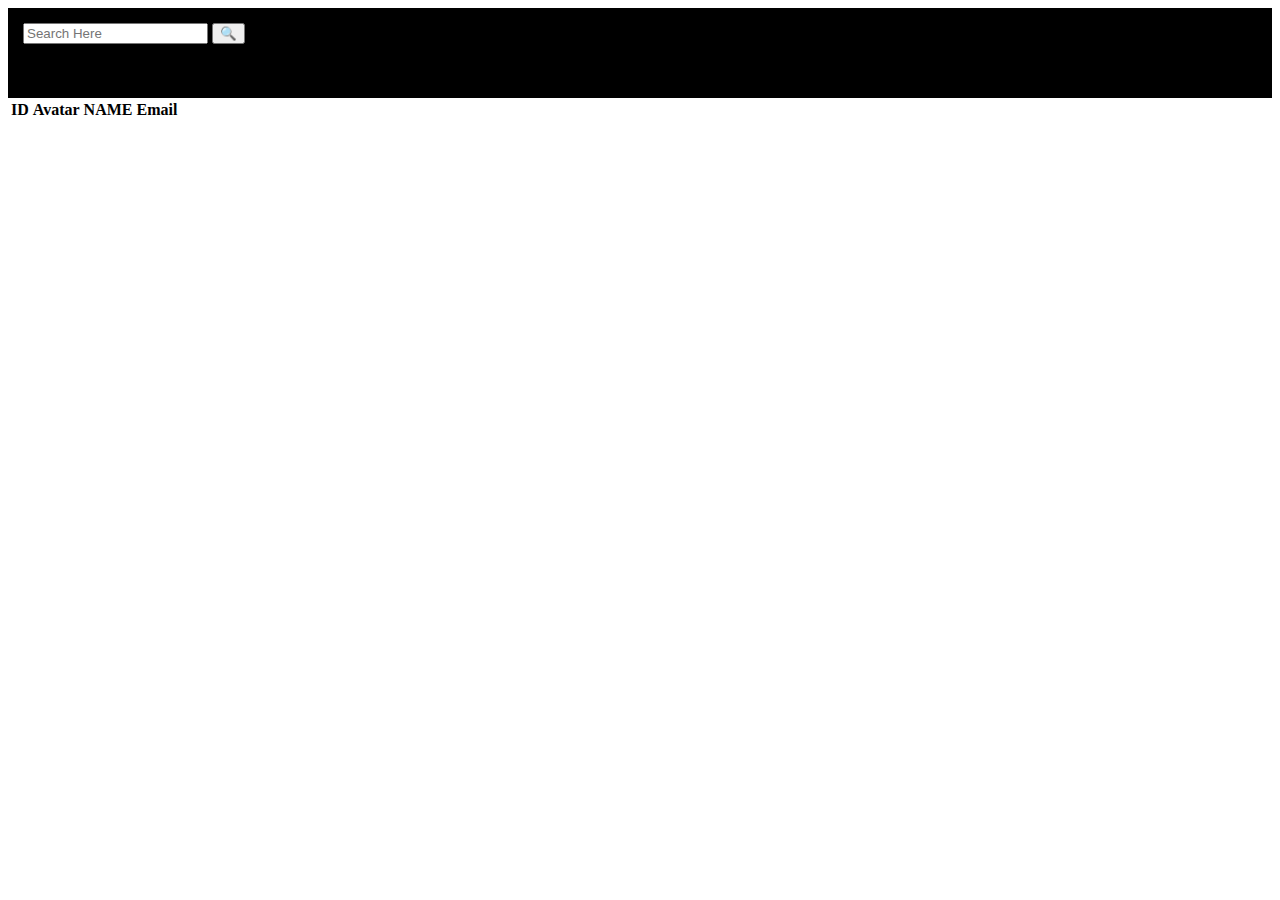
<file: 4-1-2023-JS/exp/index.html>
<!doctype html>
<html lang="en">

<head>
    <title>Title</title>
    <!-- Required meta tags -->
    <meta charset="utf-8">
    <meta name="viewport" content="width=device-width, initial-scale=1, shrink-to-fit=no">

    <!-- Bootstrap CSS v5.2.1 -->
    <link href="https://cdn.jsdelivr.net/npm/bootstrap@5.2.1/dist/css/bootstrap.min.css" rel="stylesheet"
        integrity="sha384-iYQeCzEYFbKjA/T2uDLTpkwGzCiq6soy8tYaI1GyVh/UjpbCx/TYkiZhlZB6+fzT" crossorigin="anonymous">

</head>

<body>
    <header style="background-color: black;height: 60px; padding: 15px;">
        <input type="search"  name="search" id="search" class="mb-3 " onkeyup="searchUser(event)" placeholder="Search Here" >
        <button class="btn btn-primary btn-hover" onclick="myFunction">🔍</button>
    </header>
    <table class="table table-dark table-stripped table-hover">
        <thead>
            <tr>
                <th>ID</th>
                <th>Avatar</th>
                <th>NAME</th>
                <th>Email</th>
            </tr>
        </thead>
        <tbody id="target"></tbody>
    </table>
    <!-- Bootstrap JavaScript Libraries -->
    <script src="https://cdn.jsdelivr.net/npm/@popperjs/core@2.11.6/dist/umd/popper.min.js"
        integrity="sha384-oBqDVmMz9ATKxIep9tiCxS/Z9fNfEXiDAYTujMAeBAsjFuCZSmKbSSUnQlmh/jp3" crossorigin="anonymous">
        </script>

    <script src="https://cdn.jsdelivr.net/npm/bootstrap@5.2.1/dist/js/bootstrap.min.js"
        integrity="sha384-7VPbUDkoPSGFnVtYi0QogXtr74QeVeeIs99Qfg5YCF+TidwNdjvaKZX19NZ/e6oz" crossorigin="anonymous">
        </script>
    <script src="app.js"></script>
</body>

</html>
</file>
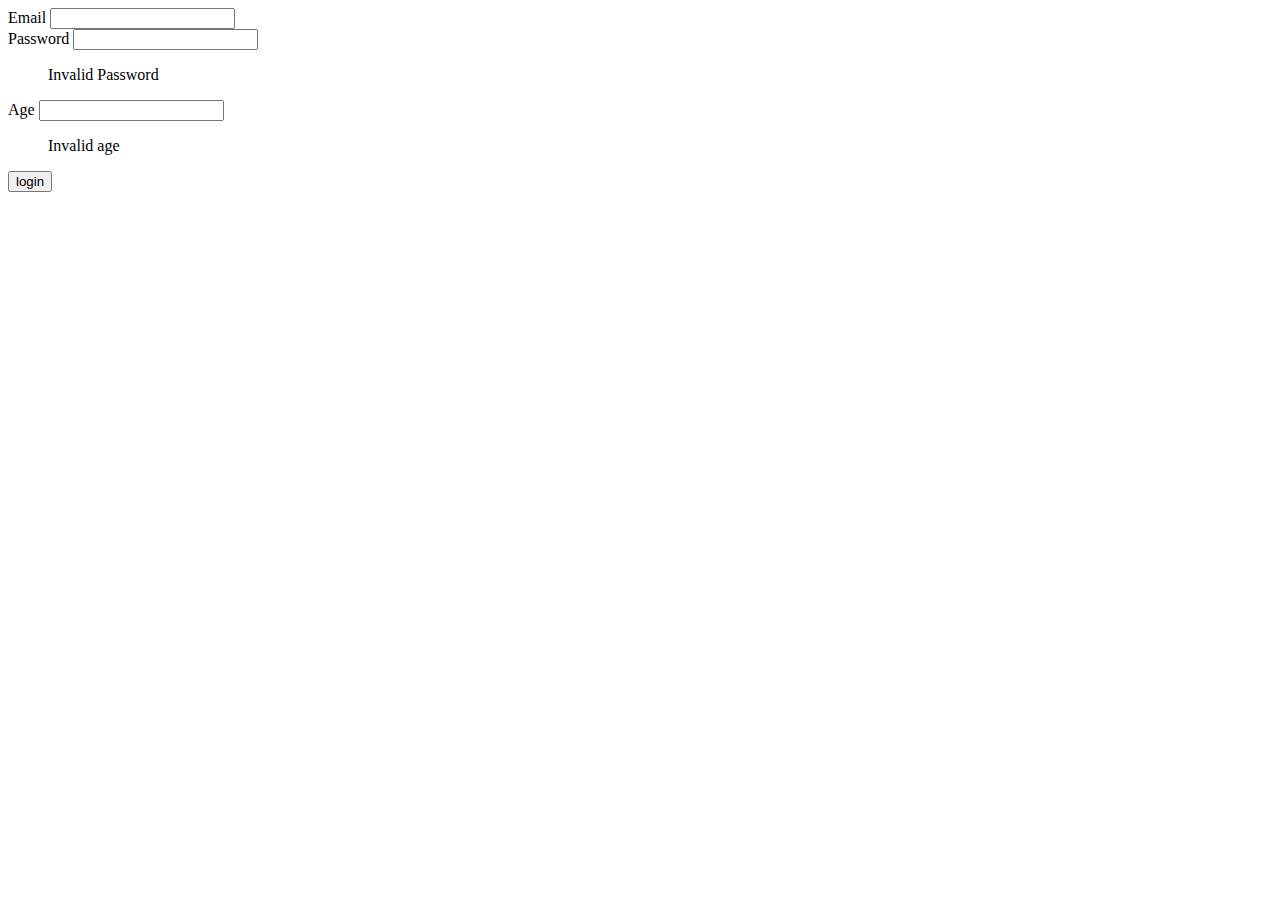
<file: 5-1-2023-JS/exp1/index.html>
<!doctype html>
<html lang="en">

<head>
  <title>Form Validation</title>
  <!-- Required meta tags -->
  <meta charset="utf-8">
  <meta name="viewport" content="width=device-width, initial-scale=1, shrink-to-fit=no">

  <!-- Bootstrap CSS v5.2.1 -->
  <link href="https://cdn.jsdelivr.net/npm/bootstrap@5.2.1/dist/css/bootstrap.min.css" rel="stylesheet"
    integrity="sha384-iYQeCzEYFbKjA/T2uDLTpkwGzCiq6soy8tYaI1GyVh/UjpbCx/TYkiZhlZB6+fzT" crossorigin="anonymous">

</head>

<body>
    <script src="app.js"></script>
  <body class="conatiner">
    <div class="container">
        <form onsubmit="handleSubmitEvent(event)" name="login">
            <div>
                <label for="email">Email</label>
                <input type="email" name="email" class="form-control">
            </div>
            <div>
                <label for="password">Password</label>
                <input type="password" name="password" class="form-control" >
                <ul class="text-danger d-none">Invalid Password</ul>
            </div>
            <div>
              <label for="age">Age</label>
              <input type="number" name="age" class="form-control" >
              <ul class="text-danger d-none">Invalid age</ul>
          </div>
            <div class="d-grid">
                <button type="submit" class="btn btn-primary mt-2">login</button>
            </div>
        </form>
    </div>    
  </body>
  <main>

  </main>
  <footer>
    <!-- place footer here -->
  </footer>
  <!-- Bootstrap JavaScript Libraries -->
  <script src="https://cdn.jsdelivr.net/npm/@popperjs/core@2.11.6/dist/umd/popper.min.js"
    integrity="sha384-oBqDVmMz9ATKxIep9tiCxS/Z9fNfEXiDAYTujMAeBAsjFuCZSmKbSSUnQlmh/jp3" crossorigin="anonymous">
  </script>

  <script src="https://cdn.jsdelivr.net/npm/bootstrap@5.2.1/dist/js/bootstrap.min.js"
    integrity="sha384-7VPbUDkoPSGFnVtYi0QogXtr74QeVeeIs99Qfg5YCF+TidwNdjvaKZX19NZ/e6oz" crossorigin="anonymous">
  </script>
</body>

</html>
</file>
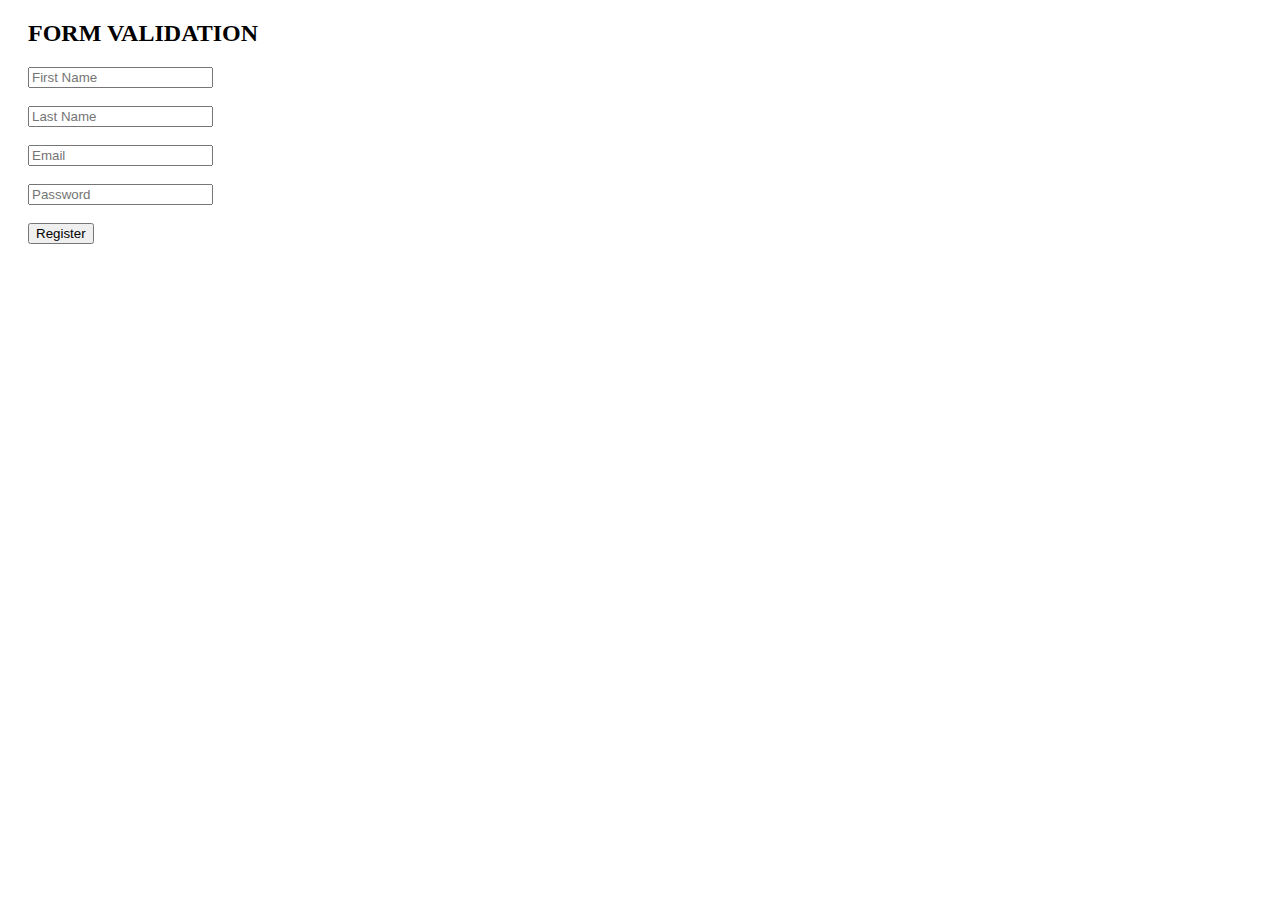
<file: 5-1-2023-JS/exp2/index.html>
<!doctype html>
<html lang="en">

<head>
  <title>Form Validation</title>
  <!-- Required meta tags -->
  <meta charset="utf-8">
  <meta name="viewport" content="width=device-width, initial-scale=1, shrink-to-fit=no">

  <!-- Bootstrap CSS v5.2.1 -->
  <link href="https://cdn.jsdelivr.net/npm/bootstrap@5.2.1/dist/css/bootstrap.min.css" rel="stylesheet"
    integrity="sha384-iYQeCzEYFbKjA/T2uDLTpkwGzCiq6soy8tYaI1GyVh/UjpbCx/TYkiZhlZB6+fzT" crossorigin="anonymous">
    <style>
        .name{
            display: none;
            font-size: 15px;
            color: red;
            margin-bottom: auto;
            margin-top: auto;
        }
    </style>
</head>

<body>
  <header style="margin: 20px;">
   <h2 class="text-primary"> FORM VALIDATION</h2>
  </header>
  <main>
<form style="margin: 20px;" id="">
    <input type="text" class="text-primary"  placeholder="First Name" id="fName" >
    <br>
    <span id="firstNameError" class="firstName name">Inavlid name</span>
    <br>
    <input type="text"  class="text-primary"  placeholder="Last Name" id="lName">
    <br>
    <span id="lastNameError" class="name">Inavlid name</span>
    <br>
    <input type="email" class="email text-primary" placeholder="Email" id="email">
    <br><br>
    <input type="password" class="password" placeholder="Password" id="PasswordId">
    <br>
    <span id="passwordError" class="passwordSpan name">Invalid password</span>
    <br>
    <button type="submit" class="btn btn-primary">Register</button>
</form>
  </main>

  <!-- Bootstrap JavaScript Libraries -->
  <script src="https://cdn.jsdelivr.net/npm/@popperjs/core@2.11.6/dist/umd/popper.min.js"
    integrity="sha384-oBqDVmMz9ATKxIep9tiCxS/Z9fNfEXiDAYTujMAeBAsjFuCZSmKbSSUnQlmh/jp3" crossorigin="anonymous">
  </script>
<script src="index.js"></script>
  <script src="https://cdn.jsdelivr.net/npm/bootstrap@5.2.1/dist/js/bootstrap.min.js"
    integrity="sha384-7VPbUDkoPSGFnVtYi0QogXtr74QeVeeIs99Qfg5YCF+TidwNdjvaKZX19NZ/e6oz" crossorigin="anonymous">
  </script>
</body>

</html>
</file>
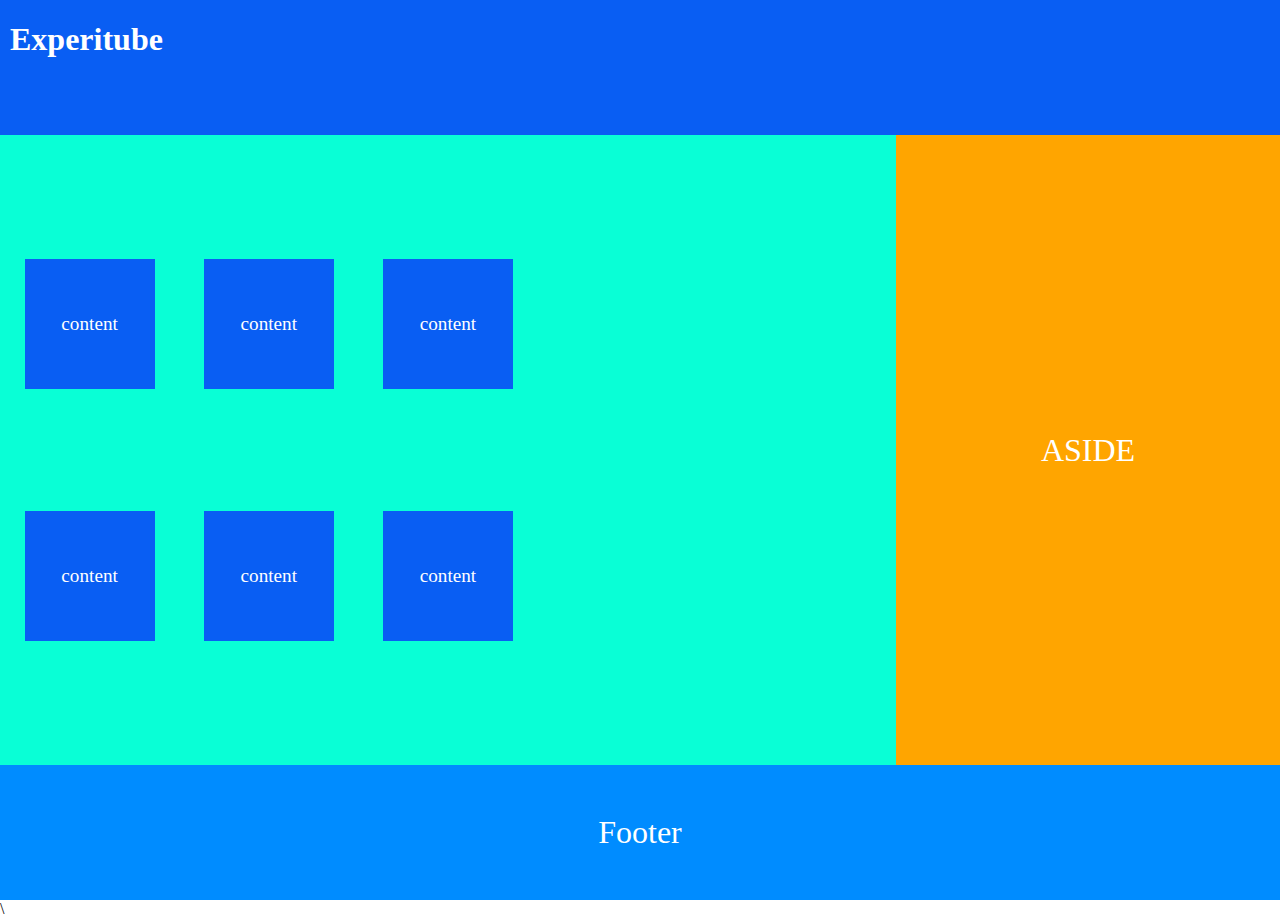
<file: 21-12-2022/task.html>
<!DOCTYPE html>

<html lang="en">

<head>

    <meta charset="UTF-8">

    <meta http-equiv="X-UA-Compatible" content="IE=edge">

    <meta name="viewport" content="width=device-width, initial-scale=1.0">

    <title>Document</title>

    <link rel="stylesheet" href="taskstyle.css">

</head>

<body>

    <div class="container">

        <div class="header"><h1>Experitube</h1></div>

        <div class="main-content">

            <div class="content">

                <div class="grid">

                    <div class="row">

                        <div class="box">content</div>

                        <div class="box">content</div>

                        <div class="box">content</div>

                    </div>

                    <div class="row">

                        <div class="box">content</div>

                        <div class="box">content</div>

                        <div class="box">content</div>

                    </div>



                </div>

            </div>

            <div class="aside"><span>ASIDE</span></div>

        </div>

        <div class="footer"><span>Footer</span></div>

    </div>

</body>

</html>\
</file>
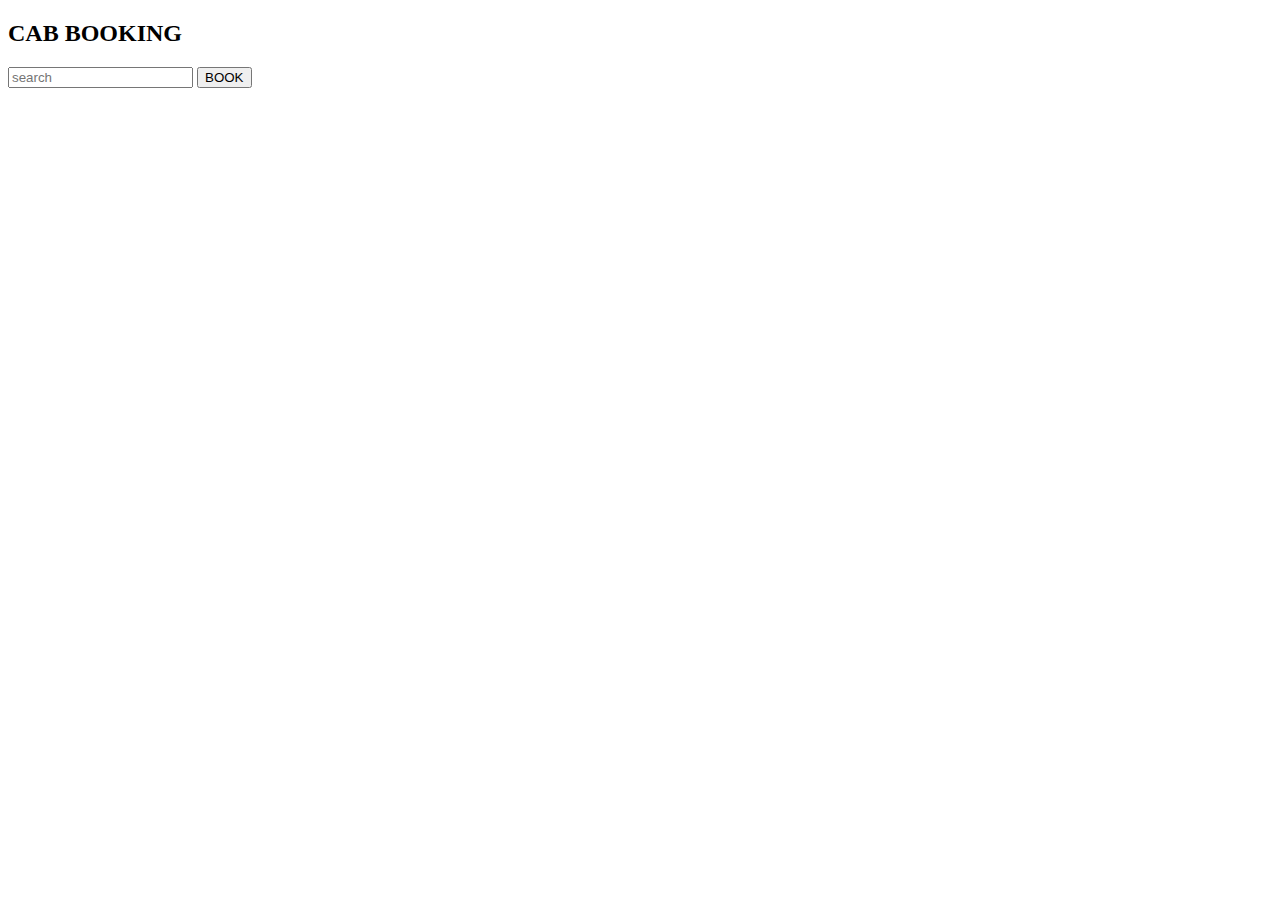
<file: 22-12-2022/Booking.html>
<!DOCTYPE html>
<html lang="en">
<head>
    <meta charset="UTF-8">
    <meta http-equiv="X-UA-Compatible" content="IE=edge">
    <meta name="viewport" content="width=device-width, initial-scale=1.0">
    <title>Document</title>
</head>
<body>
    <Header>
    <h2>CAB BOOKING</h2>
    <input type="text" placeholder="search">
    <button>BOOK</button>
    </Header>
</body>
</html>
</file>
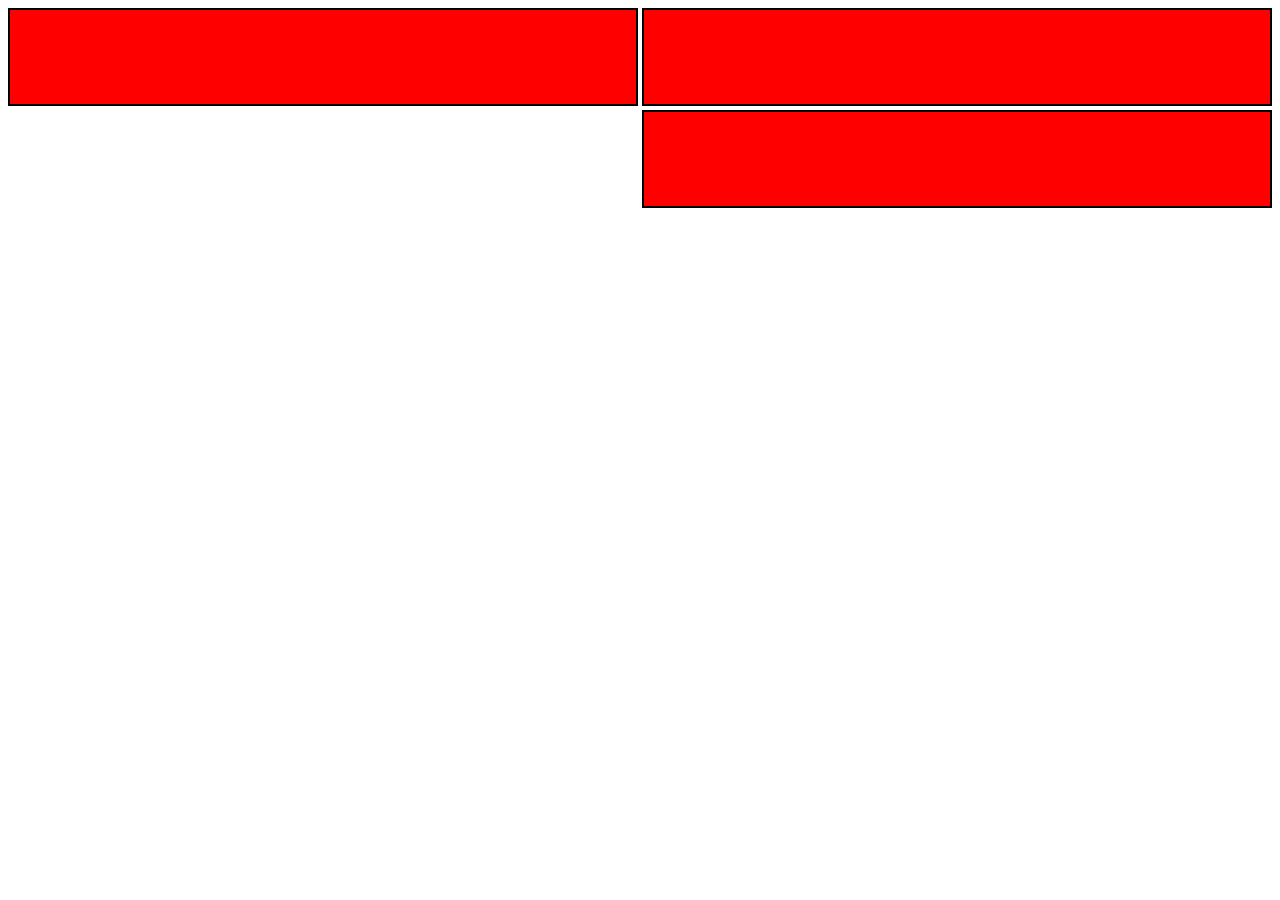
<file: 22-12-2022/grid.html>
<!DOCTYPE html>
<html lang="en">
<head>
    <meta charset="UTF-8">
    <meta http-equiv="X-UA-Compatible" content="IE=edge">
    <meta name="viewport" content="width=device-width, initial-scale=1.0">
    <title>Document</title>
    <style>
        .box{
            background-color: red;
            border: 2px solid black;
        }
        .container{
            display: grid;
            grid-template-columns:repeat(2,1fr);
            /* grid-column-gap: 10px;
            grid-row-gap: 10px; */
            /* grid-gap: 5px; */
            gap: 4px;
            height: 200px;
            /* grid-template-rows: 1fr 2fr; */

        }
        .sp{
            grid-column: 2;
            /* grid-column:span 2; */
        }
        /* .sp:hover{
            grid-column: 1;
        } */
    </style>
</head>
<body>
    <div class="container">
        <div class="box"></div>
        <div class="box"></div>
        <div class="box sp"></div>
        
    </div>
    
</body>
</html>
</file>
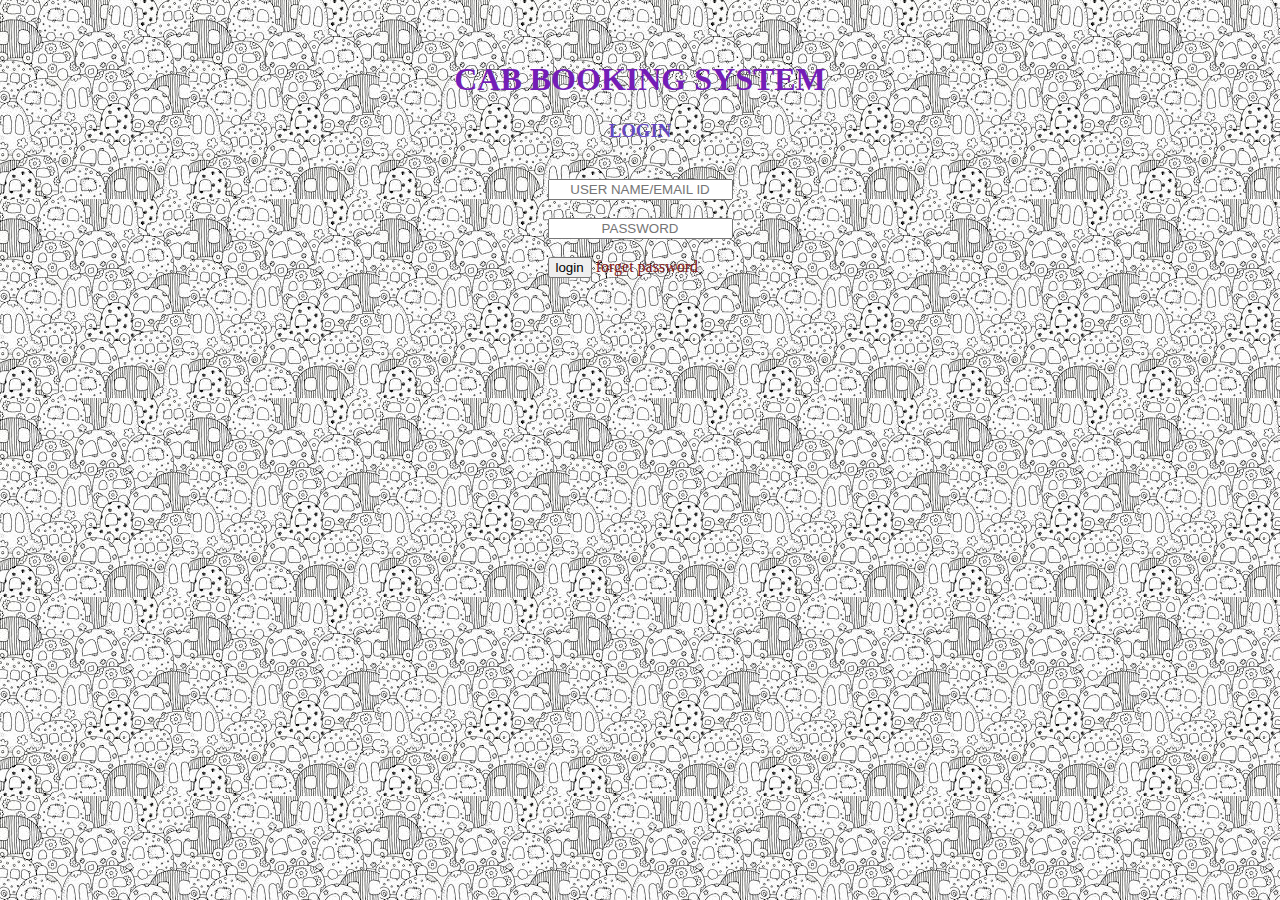
<file: 22-12-2022/Login.html>
<!DOCTYPE html>
<html lang="en">
<head>
    <meta charset="UTF-8">
    <meta http-equiv="X-UA-Compatible" content="IE=edge">
    <meta name="viewport" content="width=device-width, initial-scale=1.0">
    <title>Document</title>
    <link rel="stylesheet" href="Login.css">
</head>
<body>
    <div>
    <header>
        <h1>CAB BOOKING SYSTEM</h1>
        <h3>LOGIN</h3>
    </header>
    </div>
    <br>
    <div>
        <input type="text" placeholder="USER NAME/EMAIL ID" >
        <br>
        <input type="text" placeholder="PASSWORD">
        <br>
        <div class="b">
        <button class="login">login</button>
        <a href="Home.html">forget password</a>
        </div>
    </div>
    
</body>
</html>
</file>
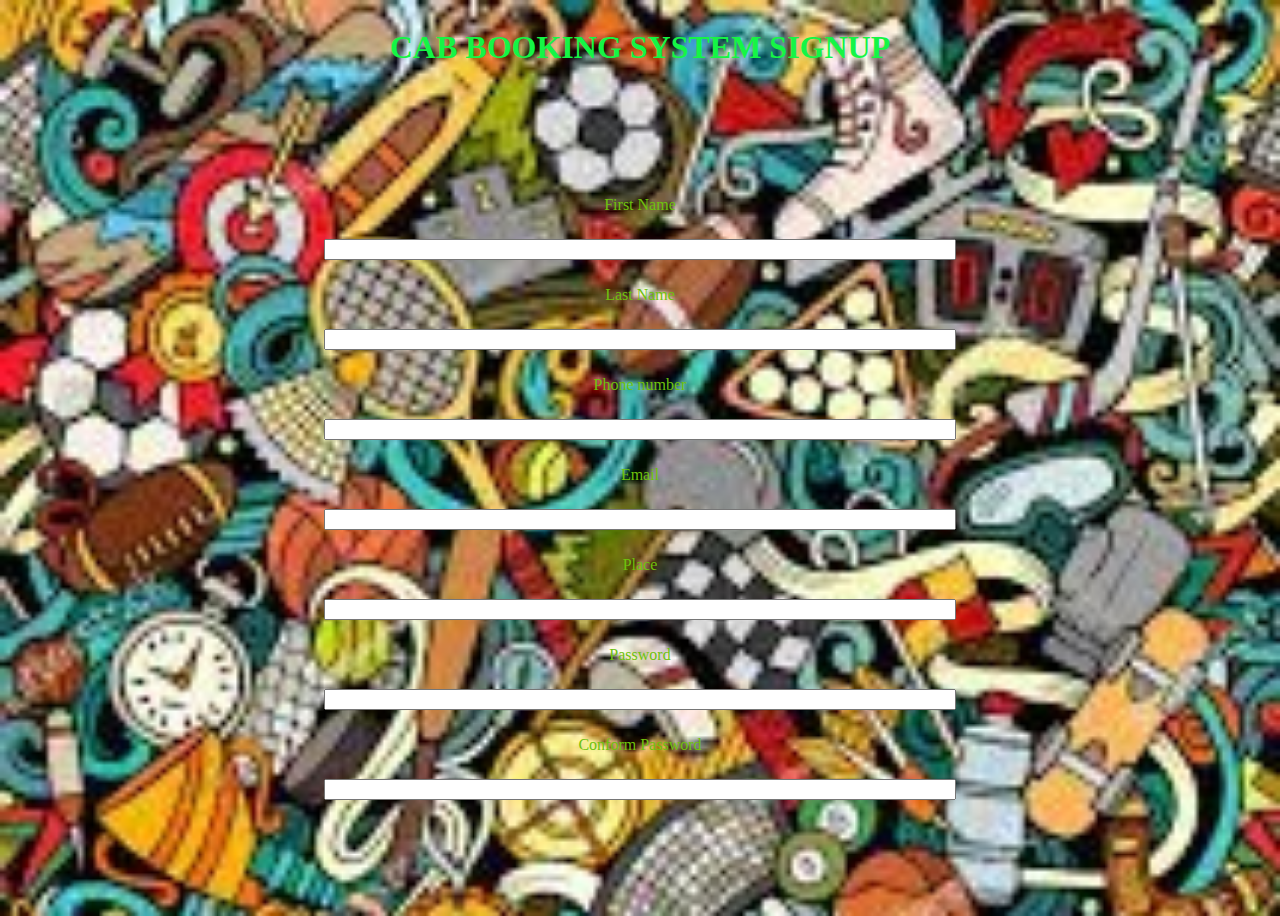
<file: 22-12-2022/signup.html>
<!DOCTYPE html>
<html lang="en">
<head>
    <meta charset="UTF-8">
    <meta http-equiv="X-UA-Compatible" content="IE=edge">
    <meta name="viewport" content="width=device-width, initial-scale=1.0">
    <title>Document</title>
    <link rel="stylesheet" href="signup.css">
</head>
<body>
    <div class="container">
        <header>
            <h1>CAB BOOKING SYSTEM SIGNUP</h1>
    
        </header>
        <div class="contents">
            <label >First Name</label>
            <input type="text"  >
    
            <label >Last Name</label>
            <input type="text">
            
            <label for="">Phone number</label>
            <input type="text">
            
            <label >Email</label>
            <input type="text"  >
            
            <label >Place</label>
            <input type="text">
            
            <label for="">Password</label>
            <input type="password">
            
            <label for="">Conform Password</label>
            <input type="password">
            
        </div>
    </div>
    
</body>
</html>
</file>
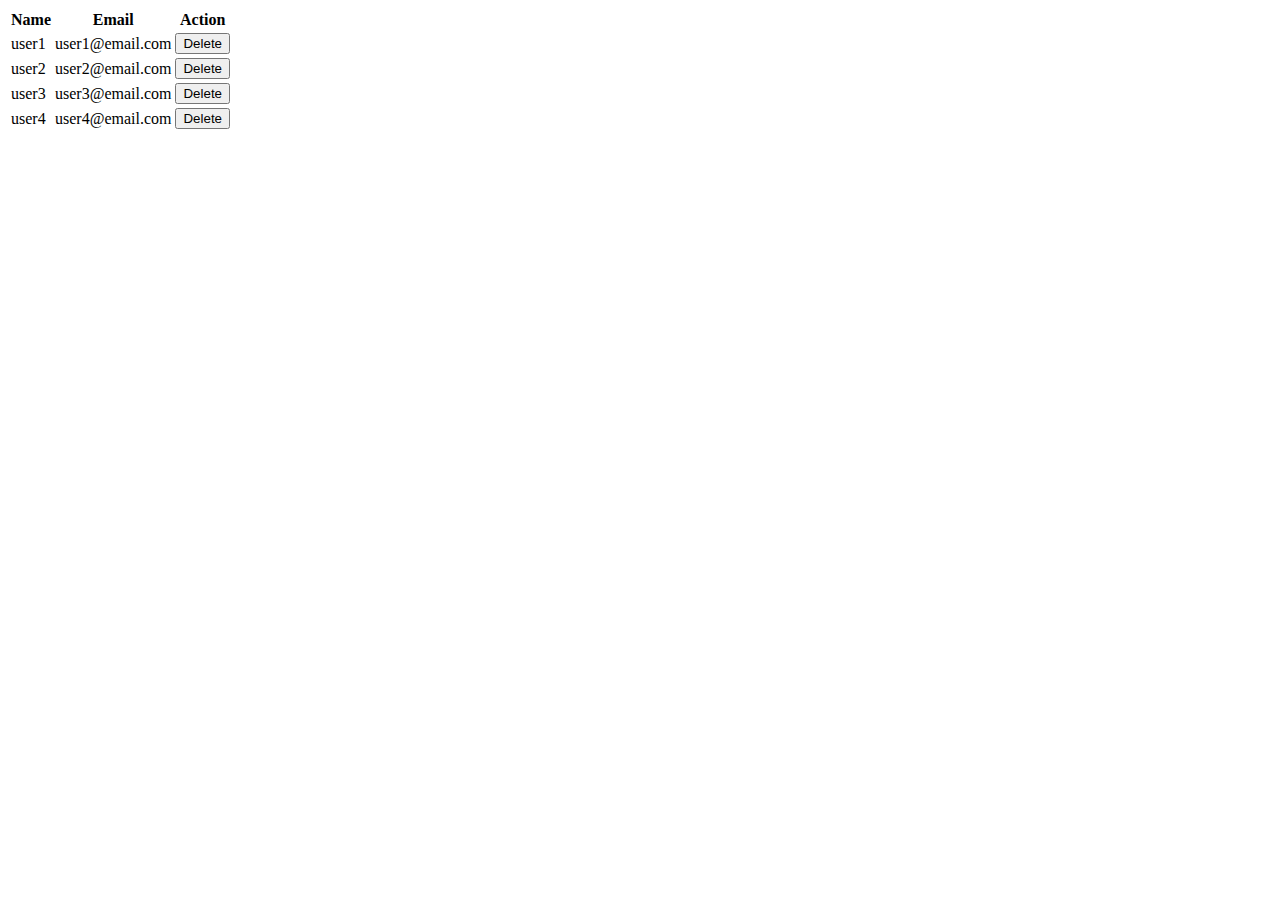
<file: 3-1-2023-JS/program1.html>
<!DOCTYPE html>
<html lang="en">

<head>
    <meta charset="UTF-8">
    <meta http-equiv="X-UA-Compatible" content="IE=edge">
    <meta name="viewport" content="width=device-width, initial-scale=1.0">
    <title>Document</title>
</head>

<body>
    <table>
        <thead>
            <tr>
                <th>Name</th>
                <th>Email</th>
                <th>Action</th>
            </tr>
        </thead>
        <tbody id="content"></tbody>
    </table>
    <script>
        const users = [
            {
                name: 'user1',
                email: 'user1@email.com'
            },
            {
                name: 'user2',
                email: 'user2@email.com'
            },
            {
                name: 'user3',
                email: 'user3@email.com'
            },
            {
                name: 'user4',
                email: 'user4@email.com'
            }
        ];
        const target = document.getElementById('content');
        users.forEach(user => {
            const row = `<tr>
                            <td>${user.name}</td>
                            <td>${user.email}</td>
                            <td>
                                <button onclick="del(event)">Delete</button>
                            </td>
                         </tr>`;
            target.innerHTML += row;
        });
        function del(event) {
            let alert = confirm("do you want to delete");
            if (alert = true) {
                event.target.parentElement.parentElement.style.display ="none"
            }
        }
    </script>
</body>

</html>
<!-- const data = {"name":"Mr. X","age":18,"mark1":8,"mark2":10};
const student = {"name":"Mr. X","age":18,"mark1":8,"mark2":10}; -->
</file>
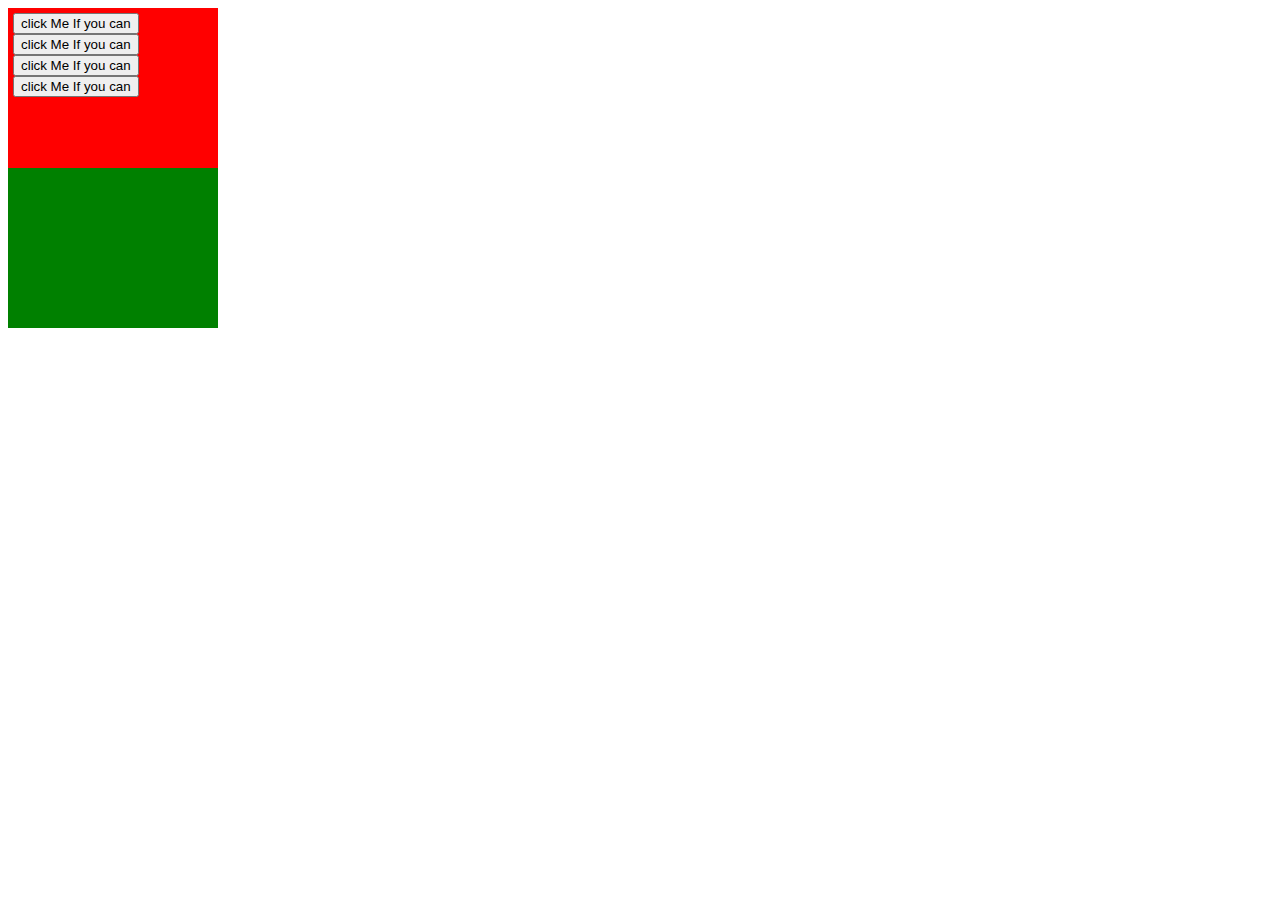
<file: 3-1-2023-JS/program2.html>
<!DOCTYPE html>
<html lang="en">
<head>
    <meta charset="UTF-8">
    <meta http-equiv="X-UA-Compatible" content="IE=edge">
    <meta name="viewport" content="width=device-width, initial-scale=1.0">
    <title>Document</title>
</head>
<body><div class="container" style="width: 200px; height: 150px; background-color: red;padding: 5px;" >

    <button>click Me If you can</button>

    <button>click Me If you can</button>

    <button>click Me If you can </button>

    <button>click Me If you can</button>

</div>



<div class="container-two" style="width: 200px; height: 150px;background-color: green; padding: 5px;">

</div>



<script>

     const buttons = document.querySelectorAll('button');



     buttons.forEach(element => {

        element.addEventListener('click',(e) => {

           

           



            let btn = `<button>clicked</button>`;

           

            e.target.style.display = 'none';

            document.body.children[1].innerHTML += btn;

       

        });

    })

</script>
</body>
</html>
</file>
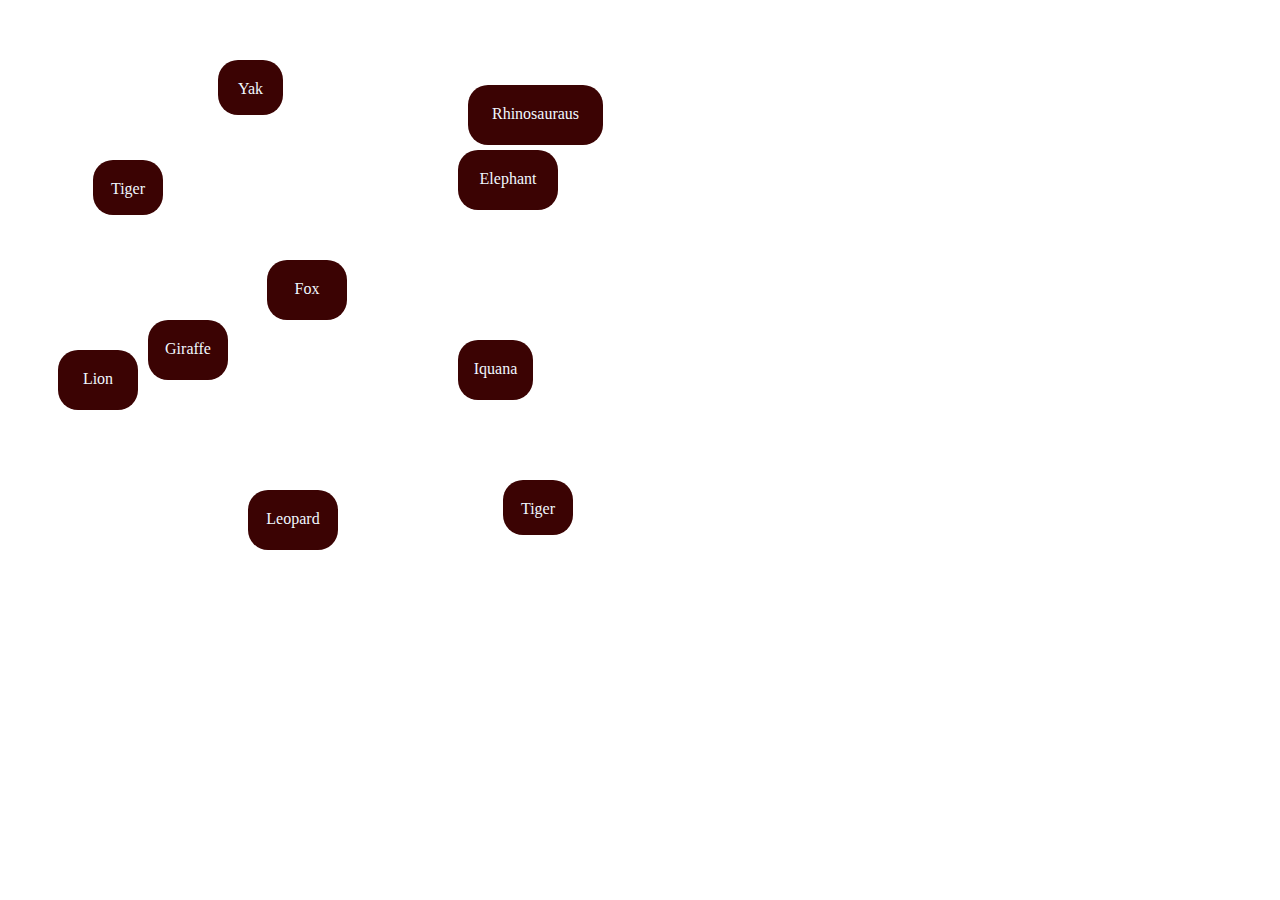
<file: 28-12-2022/Task1/task1.html>
<!DOCTYPE html>

<html lang="en">

<head>

    <meta charset="UTF-8">

    <meta http-equiv="X-UA-Compatible" content="IE=edge">

    <meta name="viewport" content="width=device-width, initial-scale=1.0">

    <title>Document</title>

    <style>

        .animals2{

            display: flex;

            position: absolute;

            padding: 50px;

            top: 50px;

        }

       

        .tiger{

            position: absolute;

            display: flex;

            justify-content: center;

            padding: 30px;

            background-color: rgb(59, 3, 3);

            width: 10px;

            height: 5px;

            border-radius: 20px;

            margin-top: 60px;

            margin-left: 35px;

            padding-top: 20px;

            color: aliceblue;          

        }

        .yak{

            position: absolute;

            display: flex;

            justify-content: center;

            padding: 30px;

            background-color: rgb(59, 3, 3);

            width: 5px;

            height: 5px;

            border-radius: 20px;

            margin-top: -40px;

            margin-left: 160px;

            padding-top: 20px;

            color: aliceblue;          

        }

        .lion{

            position: absolute;

            display: flex;

            justify-content: center;

            padding: 30px;

            background-color: rgb(59, 3, 3);

            width: 20px;

            height: 10px;

            border-radius: 20px;

            margin-top: 250px;

            padding-top: 20px;

            color: aliceblue;            

        }

        .giraffe{

            position:absolute;

            display: flex;

            justify-content: center;

            padding: 30px;

            background-color: rgb(59, 3, 3);

            width: 20px;

            height: 10px;

            border-radius: 20px;

            margin-left: 90px;

            margin-top: 220px;

            padding-top: 20px;

            color: aliceblue;        

        }

        .fox{

            position: absolute;

            display: flex;

            justify-content: center;

            padding: 30px;

            background-color: rgb(59, 3, 3);

            width: 20px;

            height: 10px;

            border-radius: 20px;

            margin-left: 209px;

            margin-top: 160px;

            padding-top: 20px;

            color: aliceblue;        

        }

        .leopard{

            position: absolute;

            display: flex;

            justify-content: center;

            padding: 30px;

            background-color: rgb(59, 3, 3);

            width: 30px;

            height: 10px;

            border-radius: 20px;

            margin-left: 190px;

            margin-top: 390px;

            padding-top: 20px;

            color: aliceblue;        

        }

        .iquana{

            position: absolute;

            display: flex;

            justify-content: center;

            padding: 30px;

            background-color: rgb(59, 3, 3);

            width: 15px;

            height: 10px;

            border-radius: 20px;

            margin-left: 400px;

            margin-top: 240px;

            padding-top: 20px;

            color: aliceblue;      

        }

        .tiger1{

            margin-left: 445px;

            margin-top: 380px;

        }

        .elephant{

            position: absolute;

            display: flex;

            justify-content: center;

            padding: 30px;

            background-color: rgb(59, 3, 3);

            width: 40px;

            height: 10px;

            border-radius: 20px;

            margin-left: 400px;

            margin-top: 50px;

            padding-top: 20px;

            color: aliceblue;        

        }

        .rhino{

            position: absolute;

            display: flex;

            justify-content: center;

            padding: 30px;

            background-color: rgb(59, 3, 3);

            width: 75px;

            height: 10px;

            border-radius: 20px;

            margin-left: 410px;

            margin-top: -15px;

            padding-top: 20px;

            color: aliceblue;        

        }

    </style>

</head>

<body>

    <div class="animals2">

        <div class="tiger">Tiger</div>

        <div class="yak">Yak</div>

        <div class="lion">Lion</div>

        <div class="giraffe">Giraffe</div>

        <div class="fox">Fox</div>

        <div class="leopard">Leopard</div>

        <div class="iquana">Iquana</div>

        <div class="tiger tiger1">Tiger</div>

        <div class="elephant">Elephant</div>

        <div class="rhino">Rhinosauraus</div>

    </div>

</body>

</html>
</file>
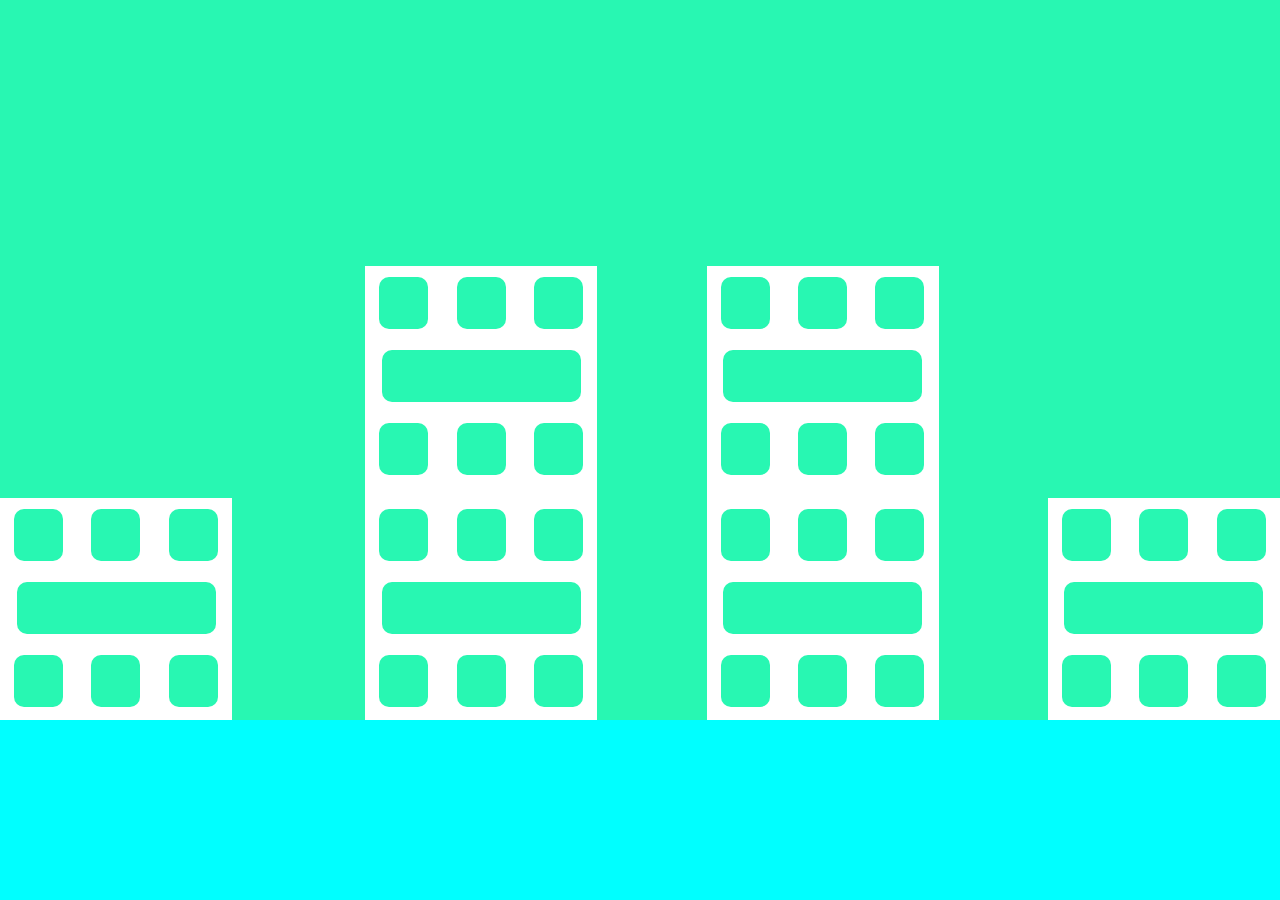
<file: 28-12-2022/Task2/task2.html>
<!DOCTYPE html>

<html lang="en">

<head>

    <meta charset="UTF-8">

    <meta http-equiv="X-UA-Compatible" content="IE=edge">

    <meta name="viewport" content="width=device-width, initial-scale=1.0">

    <title>Document</title>

    <link rel="stylesheet" href="styles.css">

</head>

<body>

    <div class="container">

        <div class="row1 ">

            <div class="col1 display-flex-align-end">

                <div class="box display-flex-colum">



                    <div class="box-row display-flex-row justify-around">

                        <div class="row-box"></div>

                        <div class="row-box"></div>

                        <div class="row-box"></div>

                    </div>  

                    <div class="box-row display-flex justify-center align-center">

                        <div class="row-box-single"></div>

                    </div>

                    <div class="box-row display-flex-row justify-around">

                        <div class="row-box"></div>

                        <div class="row-box"></div>

                        <div class="row-box"></div>

                    </div>

                </div>

            </div>

            <div class="col2 display-flex-colum">

                <div class="box display-flex-colum padding-bottom">



                    <div class="box-row display-flex-row justify-around">

                        <div class="row-box"></div>

                        <div class="row-box"></div>

                        <div class="row-box"></div>

                    </div>  

                    <div class="box-row display-flex justify-center align-center">

                        <div class="row-box-single"></div>

                    </div>

                    <div class="box-row display-flex-row justify-around ">

                        <div class="row-box"></div>

                        <div class="row-box"></div>

                        <div class="row-box"></div>

                    </div>

                </div>

                <div class="box display-flex-colum">



                    <div class="box-row display-flex-row justify-around">

                        <div class="row-box"></div>

                        <div class="row-box"></div>

                        <div class="row-box"></div>

                    </div>  

                    <div class="box-row display-flex justify-center align-center">

                        <div class="row-box-single"></div>

                    </div>

                    <div class="box-row display-flex-row justify-around">

                        <div class="row-box"></div>

                        <div class="row-box"></div>

                        <div class="row-box"></div>

                    </div>

                </div>



            </div>

            <div class="col3">

                <div class="box display-flex-colum padding-bottom">



                    <div class="box-row display-flex-row justify-around">

                        <div class="row-box"></div>

                        <div class="row-box"></div>

                        <div class="row-box"></div>

                    </div>  

                    <div class="box-row display-flex justify-center align-center">

                        <div class="row-box-single"></div>

                    </div>

                    <div class="box-row display-flex-row justify-around">

                        <div class="row-box"></div>

                        <div class="row-box"></div>

                        <div class="row-box"></div>

                    </div>

                </div>

                <div class="box display-flex-colum">



                    <div class="box-row display-flex-row justify-around">

                        <div class="row-box"></div>

                        <div class="row-box"></div>

                        <div class="row-box"></div>

                    </div>  

                    <div class="box-row display-flex justify-center align-center">

                        <div class="row-box-single"></div>

                    </div>

                    <div class="box-row display-flex-row justify-around">

                        <div class="row-box"></div>

                        <div class="row-box"></div>

                        <div class="row-box"></div>

                    </div>

                </div>

            </div>

            <div class="col3">

                <div class="box display-flex-colum">



                    <div class="box-row display-flex-row justify-around">

                        <div class="row-box"></div>

                        <div class="row-box"></div>

                        <div class="row-box"></div>

                    </div>  

                    <div class="box-row display-flex justify-center align-center">

                        <div class="row-box-single"></div>

                    </div>

                    <div class="box-row display-flex-row justify-around">

                        <div class="row-box"></div>

                        <div class="row-box"></div>

                        <div class="row-box"></div>

                    </div>

                </div>

            </div>




        </div>





        <div class="row2">



        </div>



    </div>

</body>

</html>
</file>
<file: 21-12-2022/taskstyle.css>
.container{

    width: 100%;

    height: 100vh;

    display: flex;

    flex-direction: column;



}

body{

    margin: 0;

}

.main-content{

    width: 100%;

    height: 70%;

    display: flex;

}

.header{

    height: 15%;

    width: 100%;

    background-color: rgb(9, 94, 243);

    color: white;

    display: flex;



}

.header h1{

    margin-left: 10px;

}

.content{

    height: 100%;

    width: 70%;

    background-color: rgb(9, 255, 214);

    display: flex;

    justify-content: center;

    align-items: center;

   




}

.grid {

    width: 60%;

    height: 80%;

    /* background-color: green; */

    margin-right: auto;

    display: flex;

    flex-direction: column;

    justify-content: space-around;

}

.row {

    width: 100%;

    height: 50%;

    display: flex;

    flex-direction: row;

    justify-content: space-around;

    align-items: center;

}

.box {

    /* margin-top: 10px; */

    width: 130px;

    height: 130px;

    background-color: rgb(9, 94, 243);

    display: flex;

    justify-content: center;

    align-items: center;

    color: white;

    font-size: 1.2rem;

}

.aside{

    width: 30%;

    height: 100%;

    background-color: orange;

    display: flex;

    justify-content: center;

    align-items: center;



}

.aside span{

    color: white;

    font-size: 2em;

}

.footer{

    width: 100%;

    height: 15%;

    background-color:rgb(0, 140, 255);

    display: flex;

    justify-content: center;

    align-items: center;

}

.content span{

    color: white;

    font-size: 5em;

}

.footer span{

    color: white;

    font-size: 2em;

}



/* .grid{

    width: 50%;

    height: 50%;

    background-color: green;



} */
</file>
<file: 22-12-2022/Login.css>
body{
    /* background-color: rgb(137, 223, 94); */
    background-image: url('newloginimage.jfif');
    position: relative;
    margin-top: 40px;
    display: flex;
    flex-direction: column;
    justify-content: center;
    align-items: center;

}
h3{
    text-align: center;
    font-family: 'Times New Roman', Times, serif;
    color: rgb(100, 71, 193);
}
h1{
    text-align: center;
    color: rgb(116, 29, 183);
}
input{
    text-align: center;
    display: flex;
    flex-direction: column;
    justify-content: center;
    color: rgb(21, 24, 81);
}
div a{
    text-decoration: none;
    color: rgb(132, 21, 21);
}
</file>
<file: 22-12-2022/signup.css>
header{
    /* background-color: aquamarine; */
    text-align: center;
    color: rgb(21, 245, 69);
}
.container{
    width: 100%;
    height: 100vh;
    display: flex;
    flex-direction: column;
    /* justify-content: center; */
    align-items: center;
}
div{
   text-align: center;
   /* background-color: rgb(154, 249, 217);  */
}
body{
    background-image: url('download.jfif');
    background-size: cover;
    background-repeat: no-repeat;
}
.contents{
    color: rgb(110, 194, 13);
    height: 70%;
    margin-top: auto;
    margin-bottom: auto;
    display: flex;
    flex-direction: column;
    /* align-items: center; */
    justify-content:space-around;
    width: 50%;
}
</file>
<file: 28-12-2022/Task2/styles.css>
body{

    margin: 0;

}

.container{

    width: 100%;

    height: 100vh;

    background-color: black;

}

.row1{

    width: 100%;

    height:80%;

    background-color: rgb(40, 247, 178);

    display: flex;

    flex-direction: row;

    justify-content: space-between;

    align-items: flex-end;

}

.row2{

    width: 100%;

    height: 20%;

    background-color: aqua;

}

.display-flex{

    display: flex;

}

.justify-center{

    justify-content: center;

}

.align-center{

    align-items:center;

}

.box{

    width: 232px;

    height: 222px;

    background-color: white;

}

.col1{

    width: 20%;

    height: 100%;

}



.display-flex-column{

    display: flex;

    flex-direction: column;

}



.display-flex-align-end{

 display: flex;

 flex-direction: column;

 align-items: flex-start;

 justify-content: flex-end;

}



.display-flex-row{

    display:flex;

    flex-direction: row;




}

.box-row{

    width: 100%;

    height: 33%;

    /* background-color: black; */

    align-items: center;

    /* background-color: black; */

}



.justify-around{

    justify-content: space-around;

}




.row-box{

    width: 49px;

    height: 52px;

    background-color:rgb(40, 247, 178);

    border-radius: 10px

}

.row-box-single {

    width: 199px;

    height: 52px;

    background-color: rgb(40, 247, 178);

    border-radius: 10px;

}

.margin-bottom{

    margin-bottom: 10px;

}

.padding-bottom{

    padding-bottom: 10px;

}
</file>
